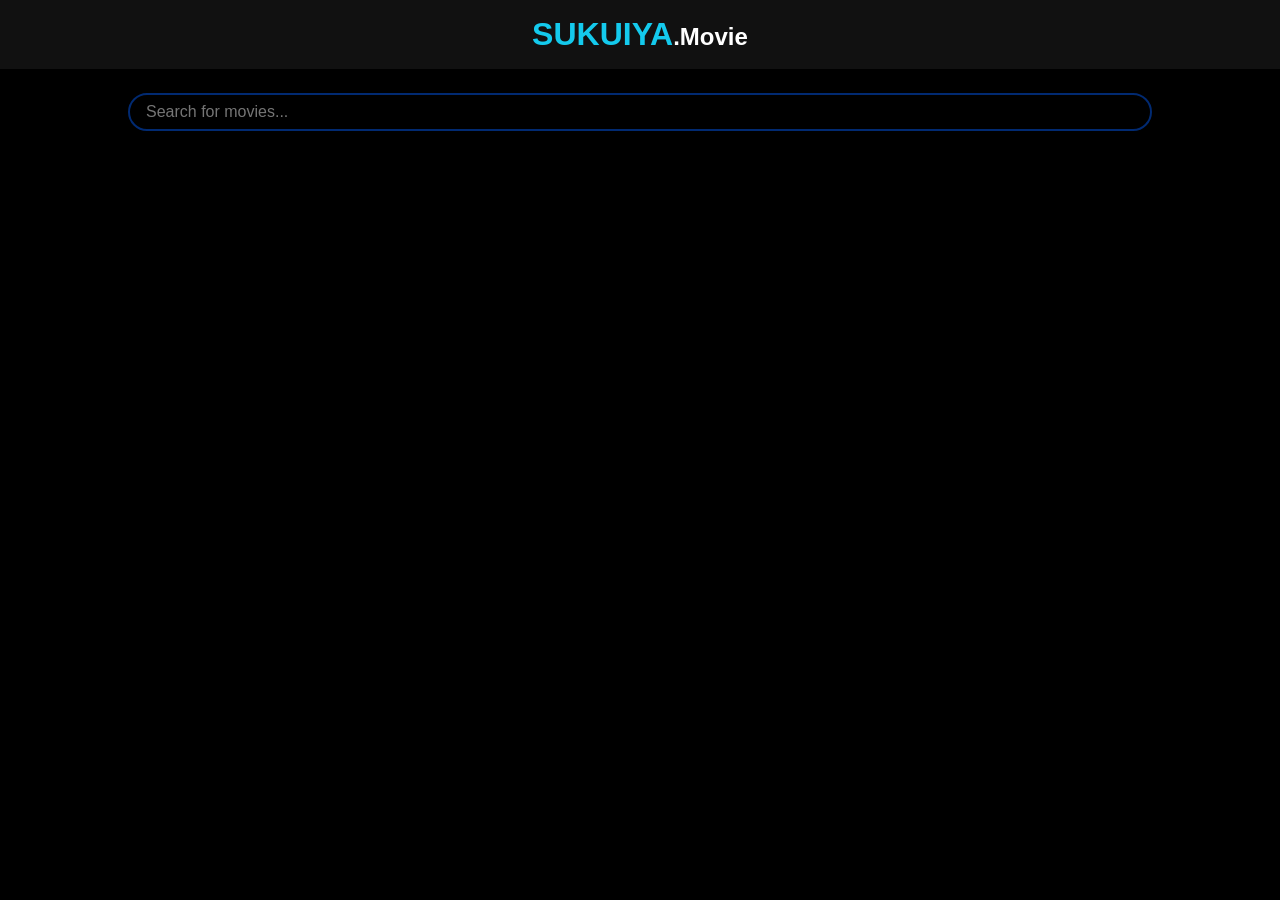
<file: index.html>
<!DOCTYPE html>
<html lang="en">
<head>
  <meta charset="UTF-8">
  <meta name="viewport" content="width=device-width, initial-scale=1.0">
  <title>Movie Application</title>
  <link rel="stylesheet" href="movies.css">
  <link rel="shortcut icon" href="./sm movie (1).png" type="image/x-icon">
</head>
<body>
  <header>
    <div class="dd">
      <a href="#">SUKUIYA<span>.Movie</span></a>
    </div>
  </header>
  <form id="form">
    <input type="text" placeholder="Search for movies..." id="input">
  </form>
  <div class="movie-grid"></div>
  <script src="movies.js"></script>
</body>
</html>
</file>
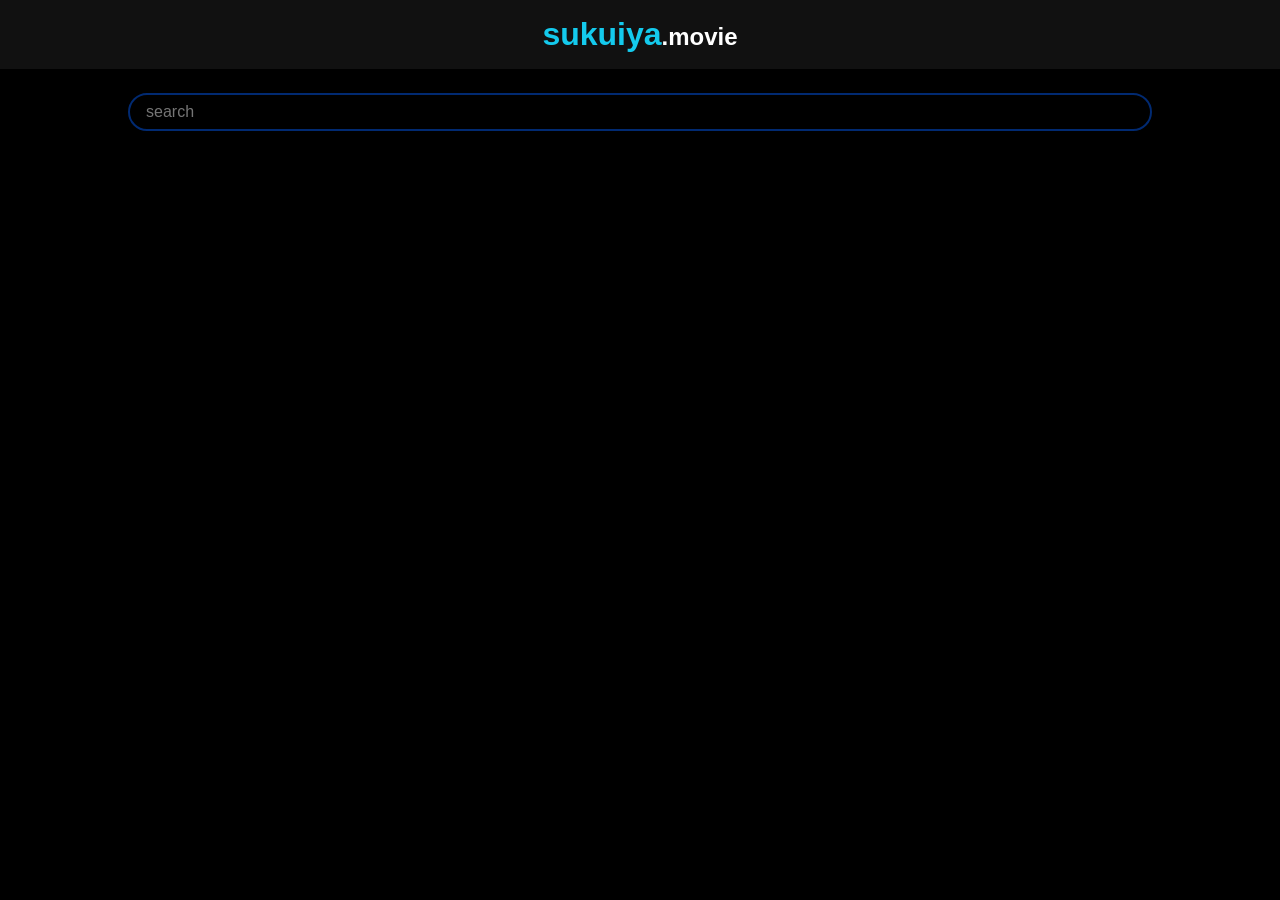
<file: movies.html>
<!DOCTYPE html>
<html lang="en">
<link>
    <meta charset="UTF-8">
    <meta name="viewport" content="width=device-width, initial-scale=1.0">
    <title>Document</title>
    <link rel="stylesheet" href="movies.css"></link>
</head>
<body>
    <header><div class="dd"><a href="#">sukuiya<span>.movie</span></a></div></header>
    <form id="from">    
        <input type="text" placeholder="search"  id="input">
    </form>
        <div class="movie">
    </div>
    <script src="movies.js"></script>
</body>
</html>
</file>
<file: movies.css>
/* Global Styles */
* {
    margin: 0;
    padding: 0;
    box-sizing: border-box;
  }
  body {
    font-family: Arial, sans-serif;
    background-color: #000;
    color: #fff;
    overflow-x: hidden;
    display: flex;
    flex-direction: column;
    align-items: center;
  }
  
  /* Header Styles */
  header {
    width: 100%;
    background-color: #111;
    padding: 1rem;
    text-align: center;
  }
  header a {
    font-size: 2rem;
    font-weight: bold;
    color: #14caed;
    text-decoration: none;
  }
  header span {
    font-size: 1.5rem;
    color: #fff;
  }
  
  /* Search Bar Styles */
  form {
    margin: 1.5rem 0;
    width: 80%;
  }
  input {
    width: 100%;
    padding: 0.5rem 1rem;
    font-size: 1rem;
    border: 2px solid #012a72;
    border-radius: 2rem;
    background-color: transparent;
    color: #fff;
    outline: none;
  }
  
  /* Movie Grid */
  .movie-grid {
    display: grid;
    grid-template-columns: repeat(4, 1fr);
    gap: 20px;
    width: 90%;
    max-width: 1200px;
    margin: 1rem auto;
  }
  /* new style */

  .card {
    position: relative;
    width: 220px;
    height: 300px;
    border-radius: 10px;
    display: flex;
    align-items: center;
    justify-content: center;
    overflow: hidden;
    perspective: 1000px;
    box-shadow: 0 0 0 5px #ffffff80;
    transition: all 0.6s cubic-bezier(0.175, 0.885, 0.32, 1.275);
  }
  
  .card svg {
    width: 48px;
    fill: #333;
    transition: all 0.6s cubic-bezier(0.175, 0.885, 0.32, 1.275);
  }
  
  .card:hover {
    transform: scale(1.05);
    box-shadow: 0 8px 16px rgba(255, 255, 255, 0.2);
  }
  
  .card__content {
    position: absolute;
    backdrop-filter: blur(1px);
    top: 0;
    left: 0;
    width: 100%;
    height: 100%;
    padding: 20px;
    box-sizing: border-box;
    background-color: #f2f2f215;
    transform: rotateX(-90deg);
    transform-origin: bottom;
  }
  
  .card:hover .card__content {
    transform: rotateX(0deg);
  }
  
  .card__title {
    margin: 0;
    font-size: 24px;
    color: #fff;
    font-weight: 700;
  }
  
  .card:hover svg {
    scale: 0;
  }
  
  .card__description {
    margin: 10px 0 0;
    font-size: 14px;
    color: #fff;
    line-height: 1.4;
  }
  
  .card__title span{
      color: #ffd700;
      padding-left: 10px;
  }
  /* ------ */
  /* Movie Card */
  /* .movie-card {
    background-color: #121013;
    border-radius: 10px;
    overflow: hidden;
    box-shadow: 0 4px 8px rgba(0, 0, 0, 0.2);
    position: relative;
    display: flex;
    flex-direction: column;
    justify-content: space-between;
    height: 25rem;
    transition: transform 0.3s ease;
  }
  .movie-card:hover {
    transform: scale(1.05);
  }
  .movie-card img {
    width: 100%;
    height: 100%;
    object-fit: cover;
  }
  .movie-card .overview {
    padding: 1rem;
    color: #fff;
    font-size: 0.9rem;
  }
  .movie-card .overview p {
    font-weight: bold;
  }
  .movie-card h2 {
    font-size: 1.2rem;
    margin-bottom: 0.5rem;
  }
  .movie-card h3 {
    text-align: center;
    font-size: 1.5rem;
    border-radius: 0.5rem;
    padding: 0.3rem;
    color: #fff;
  }
  .green {
    background-color: green;
  }
  .blue {
    background-color: blue;
  }
  .red {
    background-color: red;
  } */
  
  /* Responsive Design */
  @media (max-width: 768px) {
    input {
      font-size: 0.9rem;
    }
    .movie-card {
      height: 20rem;
    }
    .movie-grid {
      grid-template-columns: repeat(1, 1fr);
    }
    .movie-card h2 {
      font-size: 1rem;
    }
  }
</file>
